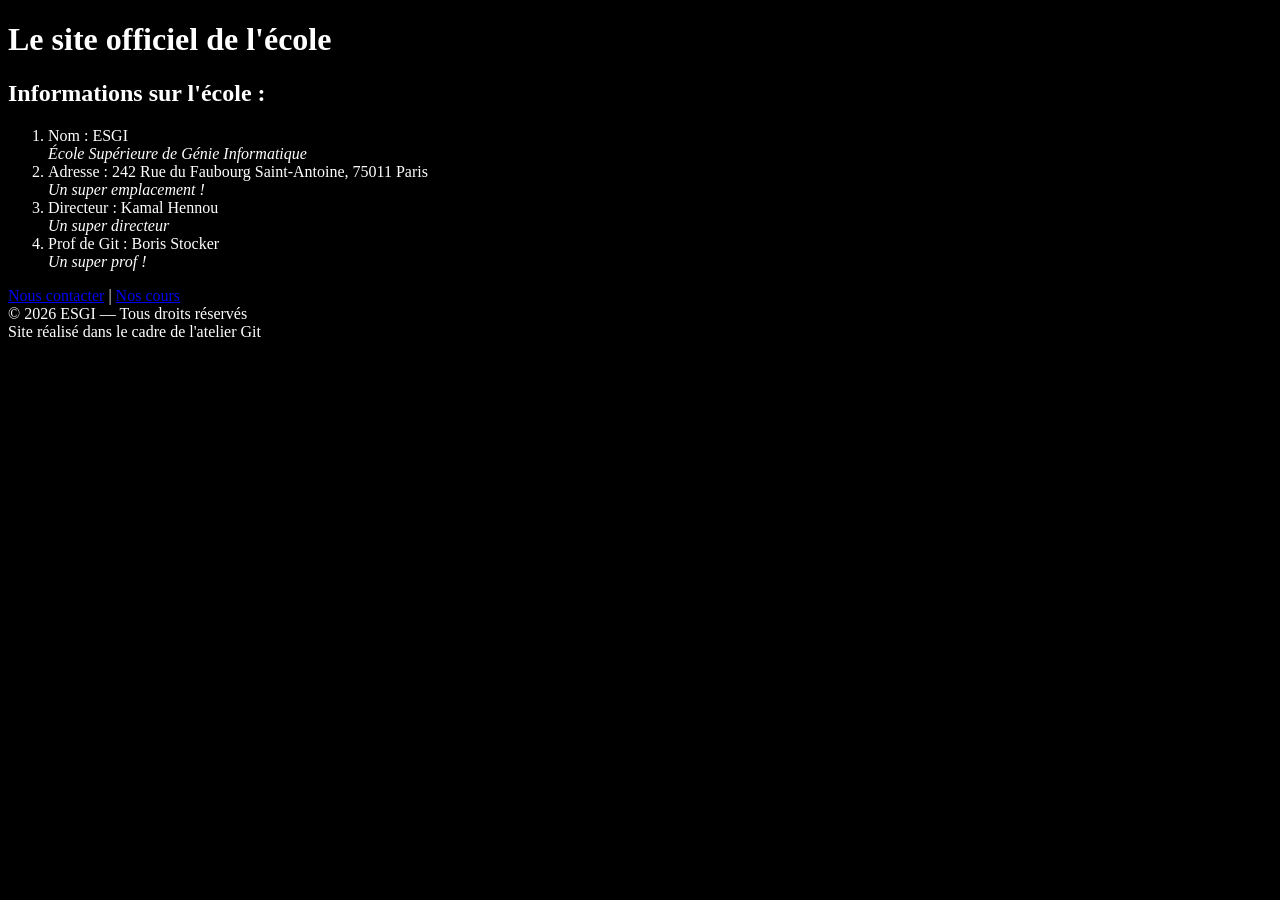
<file: index.html>
<!doctype html>
<html lang="fr">
<head>
  <meta charset="utf-8">
  <title>ESGI — Site de l'école</title>
  <meta name="description" content="Site de l'école">
  <meta name="viewport" content="width=device-width, initial-scale=1">
  <link rel="stylesheet" href="style.css">
</head>
<body class="dark">
  <h1>Le site officiel de l'école</h1>
  <section>
    <h2>Informations sur l'école :</h2>
    <ol>
      <li>Nom : ESGI<br><em>École Supérieure de Génie Informatique</em></li>
      <li>Adresse : 242 Rue du Faubourg Saint-Antoine, 75011 Paris<br><em>Un super emplacement !</em></li>
      <li>Directeur : Kamal Hennou<br><em>Un super directeur</em></li>
      <li>Prof de Git : Boris Stocker<br><em>Un super prof !</em></li>
    </ol>
  </section>
  <nav>
    <a href="contact.html">Nous contacter</a> |
    <a href="cours.html">Nos cours</a>
  </nav>
  <footer>© 2026 ESGI — Tous droits réservés</footer>
  <footer>Site réalisé dans le cadre de l'atelier Git</footer>
</body>
</html>
</file>
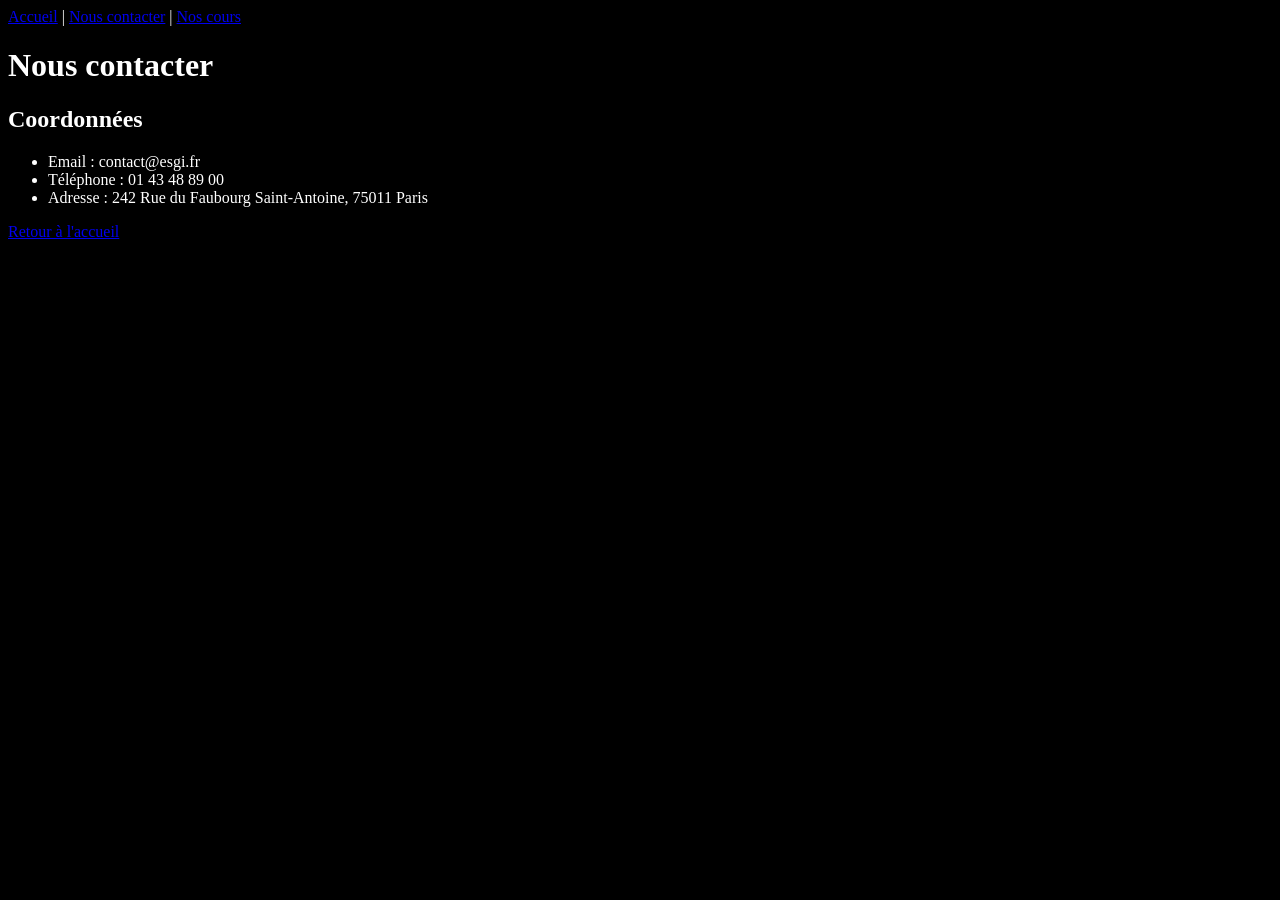
<file: contact.html>
<!doctype html>
<html lang="fr">
<head>
  <meta charset="utf-8">
  <title>Contact — ESGI</title>
  <link rel="stylesheet" href="style.css">
</head>
<body class="dark">
  <nav>
    <a href="index.html">Accueil</a> |
    <a href="contact.html">Nous contacter</a> |
    <a href="cours.html">Nos cours</a>
  </nav>
  <h1>Nous contacter</h1>
  <section>
    <h2>Coordonnées</h2>
    <ul>
      <li>Email : contact@esgi.fr</li>
      <li>Téléphone : 01 43 48 89 00</li>
      <li>Adresse : 242 Rue du Faubourg Saint-Antoine, 75011 Paris</li>
    </ul>
  </section>
  <p><a href="index.html">Retour à l'accueil</a></p>
</body>
</html>
</file>
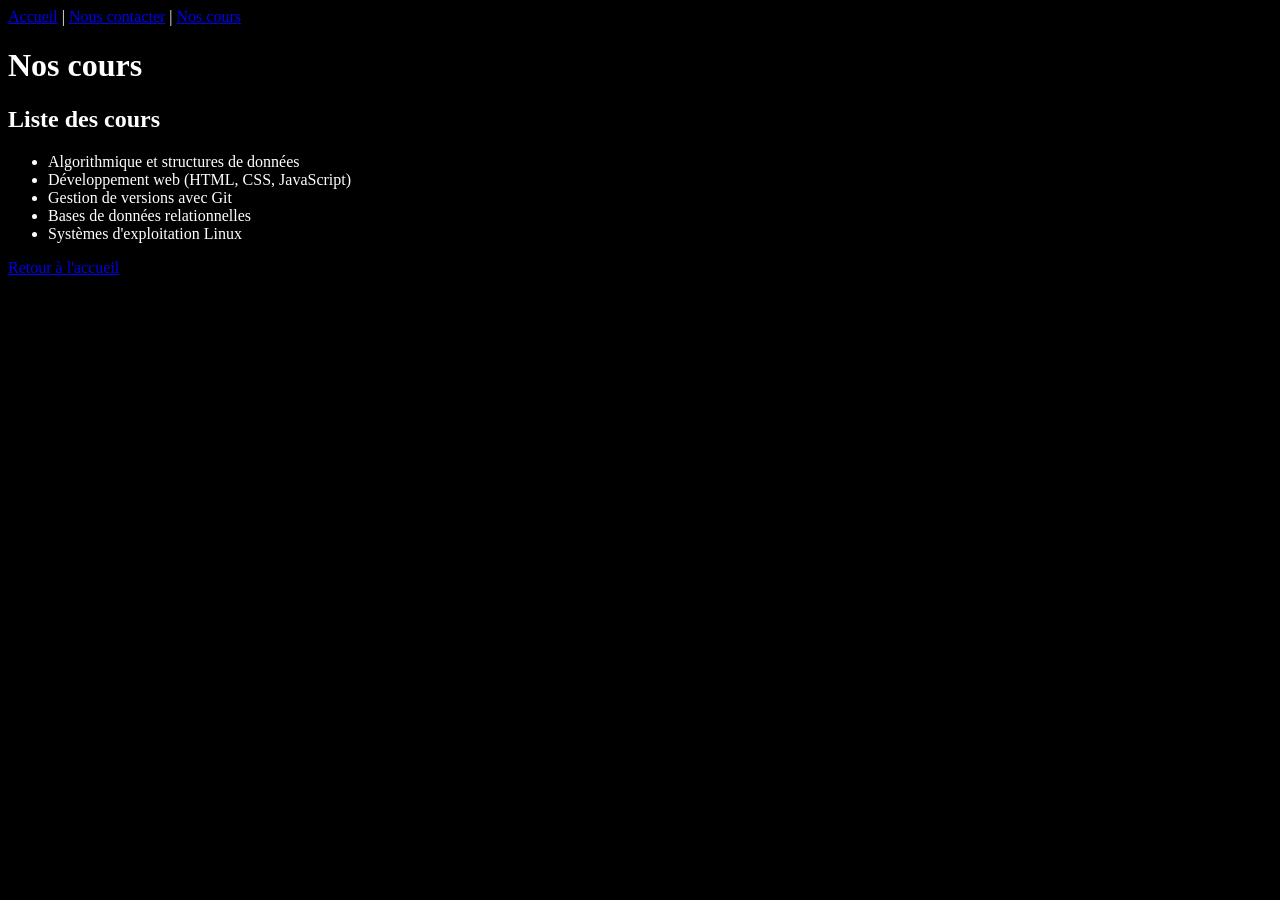
<file: cours.html>
<!doctype html>
<html lang="fr">
<head>
  <meta charset="utf-8">
  <title>Cours — ESGI</title>
  <link rel="stylesheet" href="style.css">
</head>
<body class="dark">
  <nav>
    <a href="index.html">Accueil</a> |
    <a href="contact.html">Nous contacter</a> |
    <a href="cours.html">Nos cours</a>
  </nav>
  <h1>Nos cours</h1>
  <section>
    <h2>Liste des cours</h2>
    <ul>
      <li>Algorithmique et structures de données</li>
      <li>Développement web (HTML, CSS, JavaScript)</li>
      <li>Gestion de versions avec Git</li>
      <li>Bases de données relationnelles</li>
      <li>Systèmes d'exploitation Linux</li>
    </ul>
  </section>
  <p><a href="index.html">Retour à l'accueil</a></p>
</body>
</html>
</file>
<file: style.css>
h1 {
  color: red;
}

h2 {
  color: green;
}

.dark {
  background-color: #000;
  color: #fff;
}

.dark h1,
.dark h2 {
  color: inherit;
}

@media (max-width: 600px) {
  h1 {
    font-size: 1.4rem;
  }

  h2 {
    font-size: 1.1rem;
  }
}
</file>
